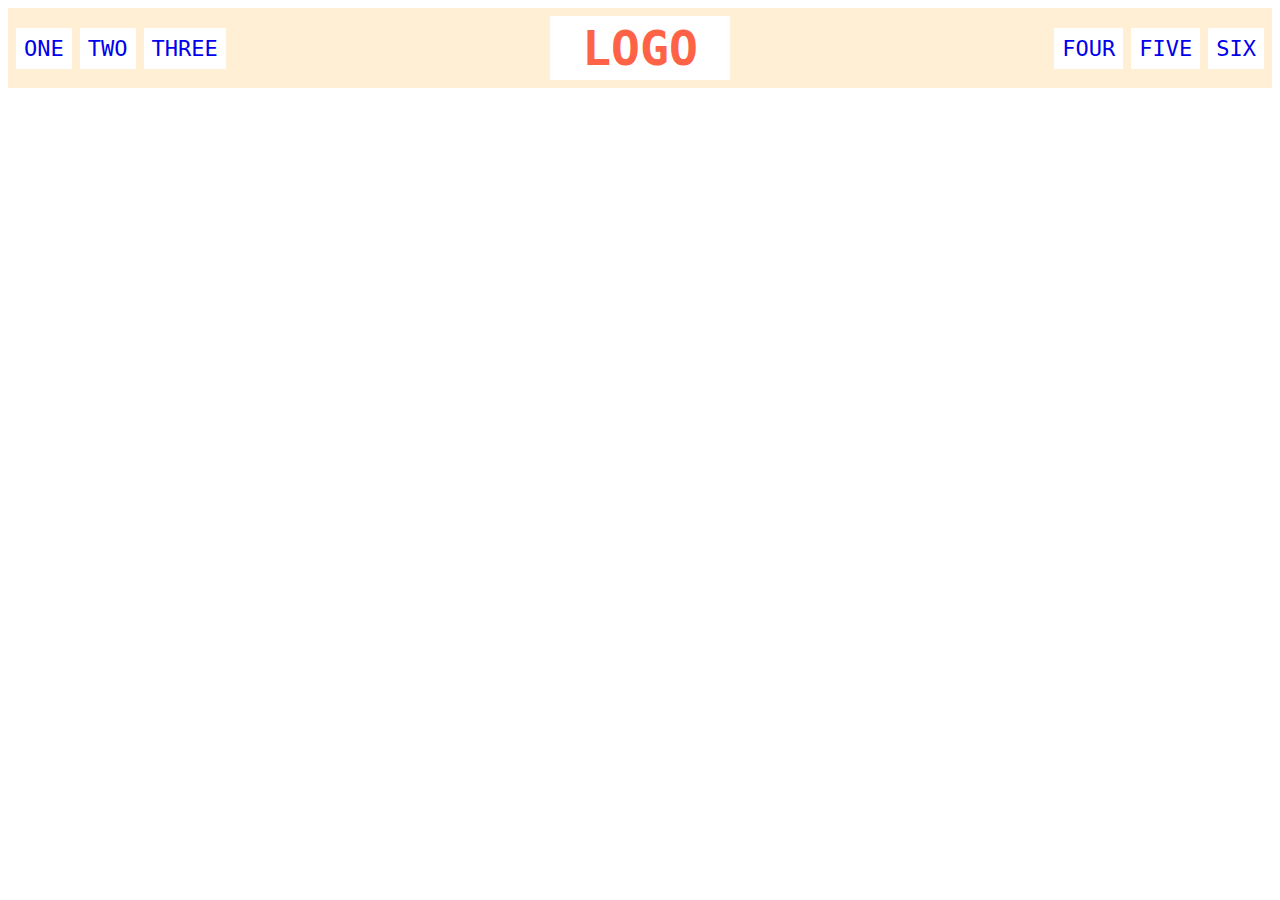
<file: flex/02-flex-header/index.html>
<!DOCTYPE html>
<html lang="en">
  <head>
    <meta charset="UTF-8" />
    <meta http-equiv="X-UA-Compatible" content="IE=edge" />
    <meta name="viewport" content="width=device-width, initial-scale=1.0" />
    <title>Flex Header</title>
    <link rel="stylesheet" href="style.css" />
  </head>
  <body>
    <div class="header">
      <div class="left-links">
        <ul>
          <li><a href="#">ONE</a></li>
          <li><a href="#">TWO</a></li>
          <li><a href="#">THREE</a></li>
        </ul>
      </div>
      <div class="logo">LOGO</div>
      <div class="right-links">
        <ul>
          <li><a href="#">FOUR</a></li>
          <li><a href="#">FIVE</a></li>
          <li><a href="#">SIX</a></li>
        </ul>
      </div>
    </div>
  </body>
</html>
</file>
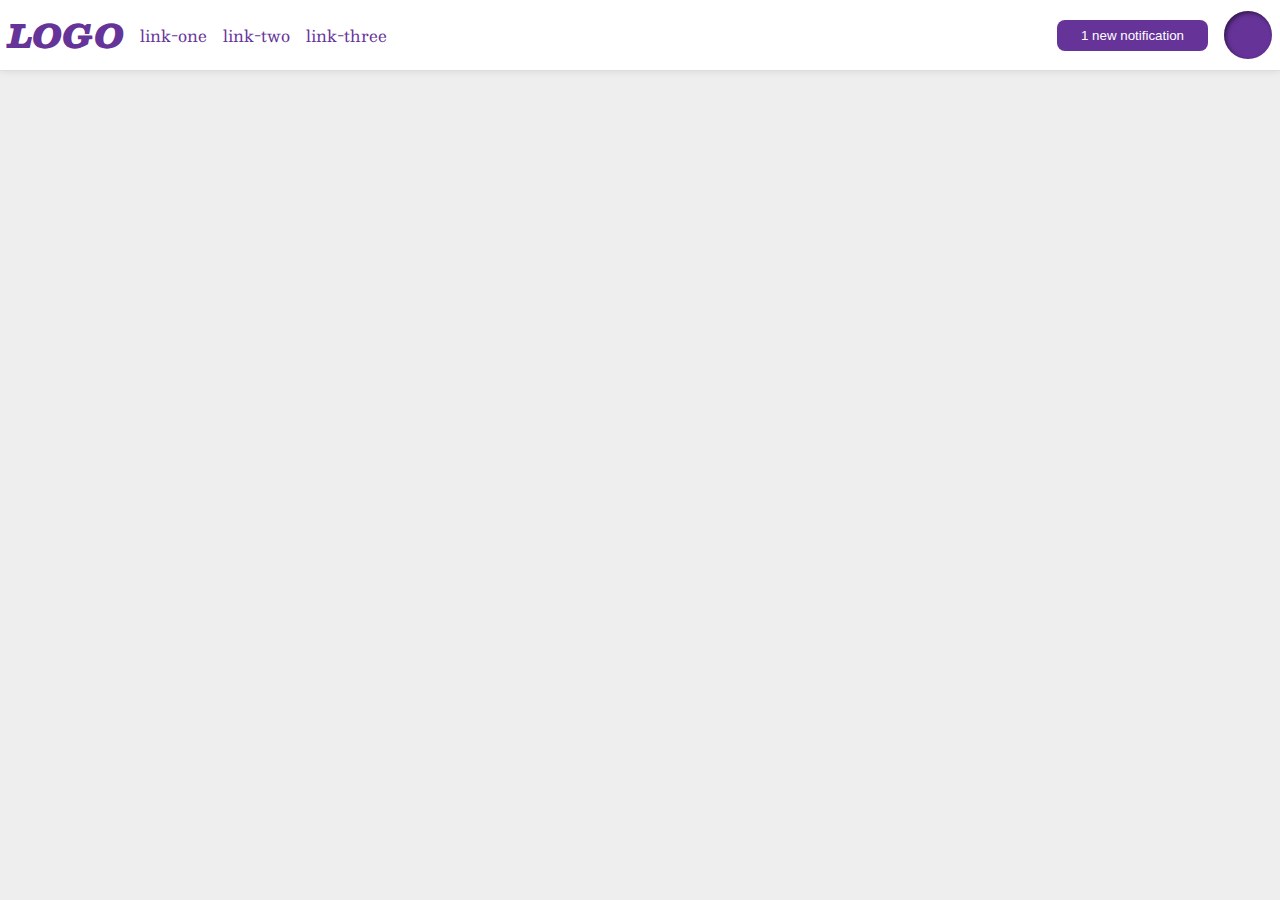
<file: flex/03-flex-header-2/index.html>
<!DOCTYPE html>
<html lang="en">
  <head>
    <meta charset="UTF-8" />
    <meta http-equiv="X-UA-Compatible" content="IE=edge" />
    <meta name="viewport" content="width=device-width, initial-scale=1.0" />
    <title>Flex Header 2</title>
    <link rel="stylesheet" href="style.css" />
  </head>
  <body>
    <div class="header">
      <div class="header-sub-container">
        <div class="logo">LOGO</div>
        <ul class="links">
          <li><a href="google.com">link-one</a></li>
          <li><a href="google.com">link-two</a></li>
          <li><a href="google.com">link-three</a></li>
        </ul>
      </div>
      <div class="header-sub-container">
        <button class="notifications">1 new notification</button>
        <div class="profile-image"></div>
      </div>
    </div>
  </body>
</html>
</file>
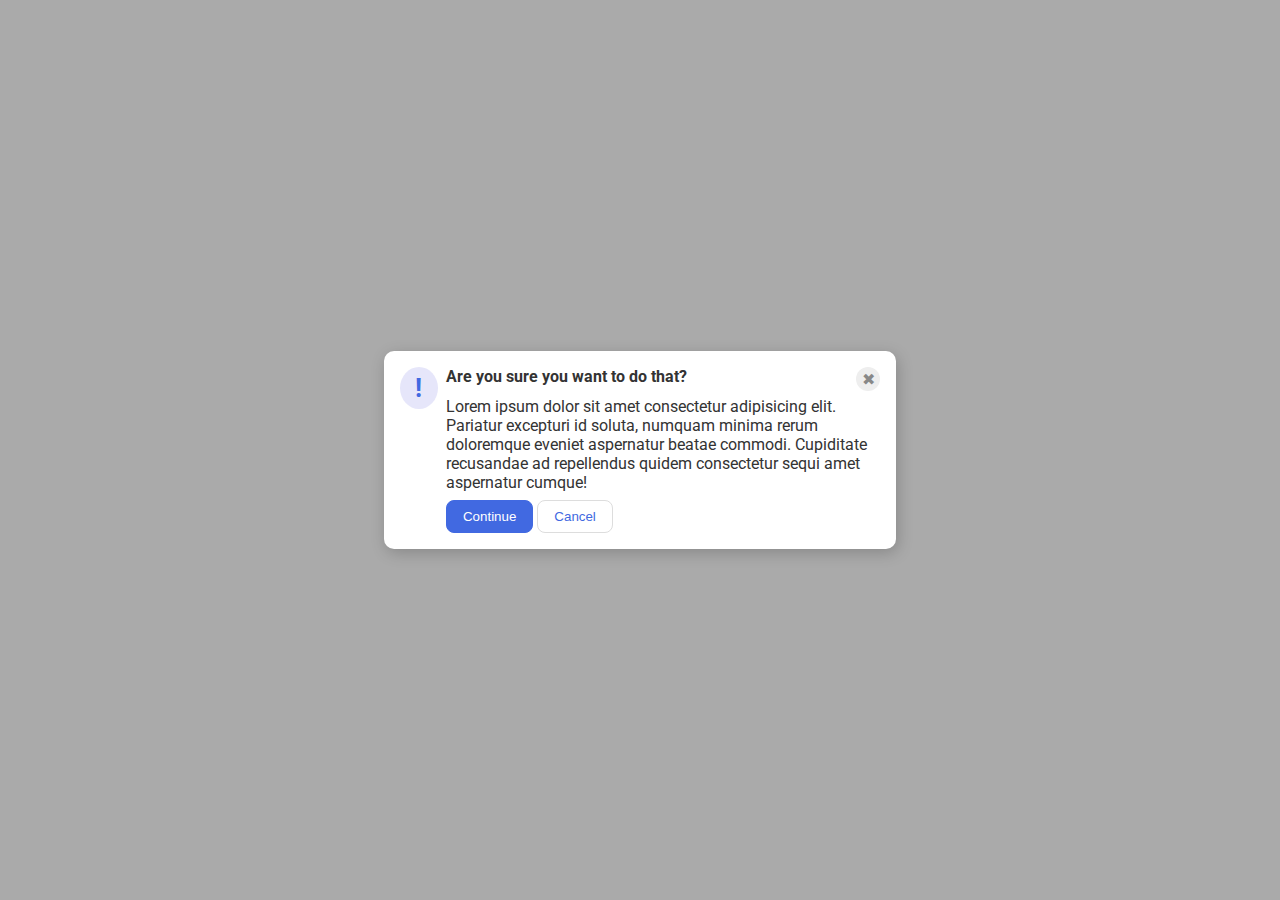
<file: flex/05-flex-modal/index.html>
<!DOCTYPE html>
<html lang="en">
  <head>
    <meta charset="UTF-8" />
    <meta http-equiv="X-UA-Compatible" content="IE=edge" />
    <meta name="viewport" content="width=device-width, initial-scale=1.0" />
    <link rel="stylesheet" href="style.css" />
    <title>Modal</title>
  </head>
  <body>
    <div class="modal">
      <div class="icon">!</div>
      <div class="flex-child">
        <div class="header">
          Are you sure you want to do that?
          <div class="close-button">✖</div>
        </div>
        <div class="text">
          Lorem ipsum dolor sit amet consectetur adipisicing elit. Pariatur
          excepturi id soluta, numquam minima rerum doloremque eveniet
          aspernatur beatae commodi. Cupiditate recusandae ad repellendus quidem
          consectetur sequi amet aspernatur cumque!
        </div>
        <button class="continue">Continue</button>
        <button class="cancel">Cancel</button>
      </div>
    </div>
  </body>
</html>
</file>
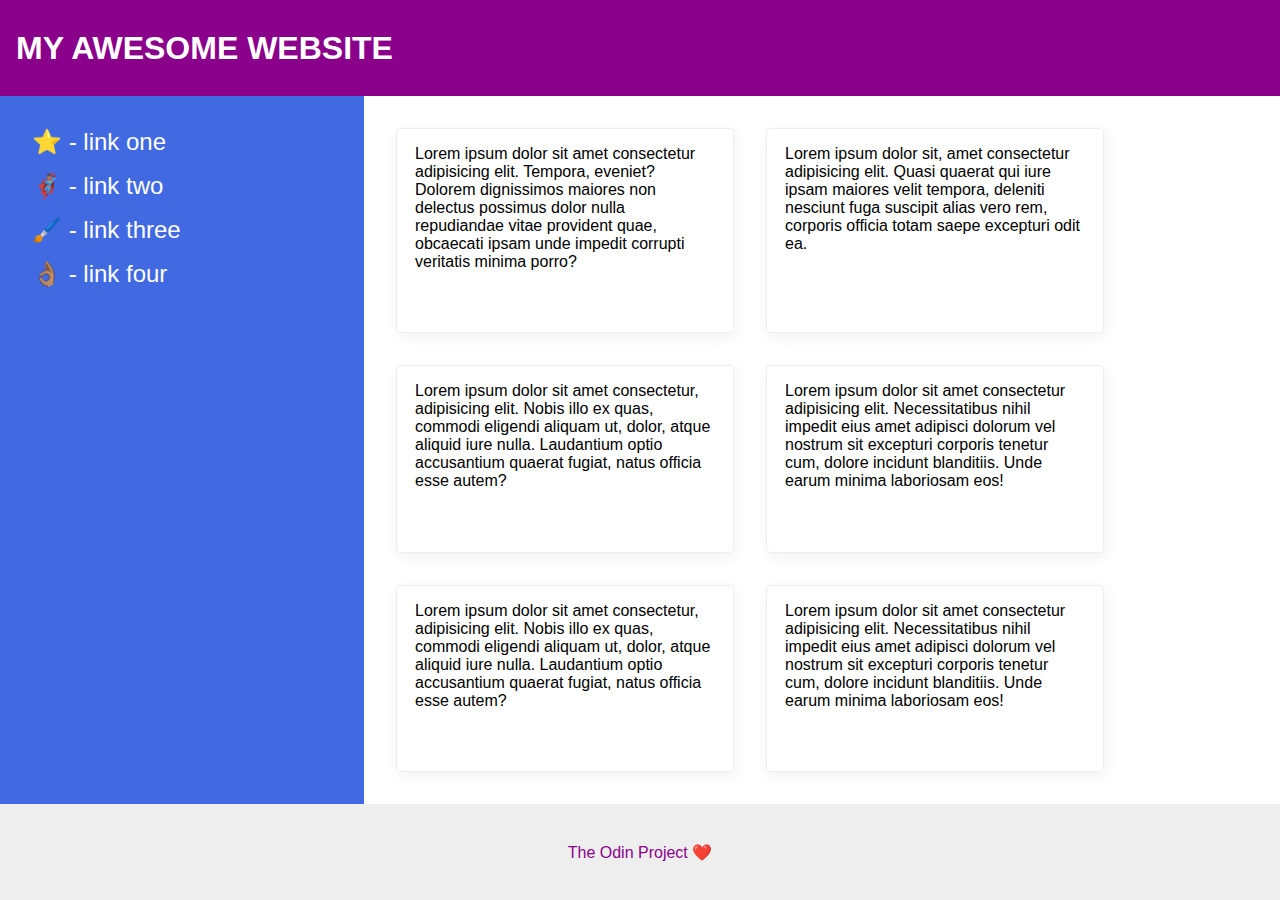
<file: flex/07-flex-layout-2/index.html>
<!DOCTYPE html>
<html lang="en">
  <head>
    <meta charset="UTF-8" />
    <meta http-equiv="X-UA-Compatible" content="IE=edge" />
    <meta name="viewport" content="width=device-width, initial-scale=1.0" />
    <title>The Holy Grail</title>
    <link rel="stylesheet" href="style.css" />
  </head>
  <body>
    <div class="header">MY AWESOME WEBSITE</div>

    <div class="mid">
      <div class="sidebar">
        <ul>
          <li><a href="#">⭐ - link one</a></li>
          <li><a href="#">🦸🏽‍♂️ - link two</a></li>
          <li><a href="#">🖌️ - link three</a></li>
          <li><a href="#">👌🏽 - link four</a></li>
        </ul>
      </div>

      <div class="content">
        <div class="card">
          Lorem ipsum dolor sit amet consectetur adipisicing elit. Tempora,
          eveniet? Dolorem dignissimos maiores non delectus possimus dolor nulla
          repudiandae vitae provident quae, obcaecati ipsam unde impedit
          corrupti veritatis minima porro?
        </div>
        <div class="card">
          Lorem ipsum dolor sit, amet consectetur adipisicing elit. Quasi
          quaerat qui iure ipsam maiores velit tempora, deleniti nesciunt fuga
          suscipit alias vero rem, corporis officia totam saepe excepturi odit
          ea.
        </div>
        <div class="card">
          Lorem ipsum dolor sit amet consectetur, adipisicing elit. Nobis illo
          ex quas, commodi eligendi aliquam ut, dolor, atque aliquid iure nulla.
          Laudantium optio accusantium quaerat fugiat, natus officia esse autem?
        </div>
        <div class="card">
          Lorem ipsum dolor sit amet consectetur adipisicing elit.
          Necessitatibus nihil impedit eius amet adipisci dolorum vel nostrum
          sit excepturi corporis tenetur cum, dolore incidunt blanditiis. Unde
          earum minima laboriosam eos!
        </div>
        <div class="card">
          Lorem ipsum dolor sit amet consectetur, adipisicing elit. Nobis illo
          ex quas, commodi eligendi aliquam ut, dolor, atque aliquid iure nulla.
          Laudantium optio accusantium quaerat fugiat, natus officia esse autem?
        </div>
        <div class="card">
          Lorem ipsum dolor sit amet consectetur adipisicing elit.
          Necessitatibus nihil impedit eius amet adipisci dolorum vel nostrum
          sit excepturi corporis tenetur cum, dolore incidunt blanditiis. Unde
          earum minima laboriosam eos!
        </div>
      </div>
    </div>

    <div class="footer">The Odin Project ❤️</div>
  </body>
</html>
</file>
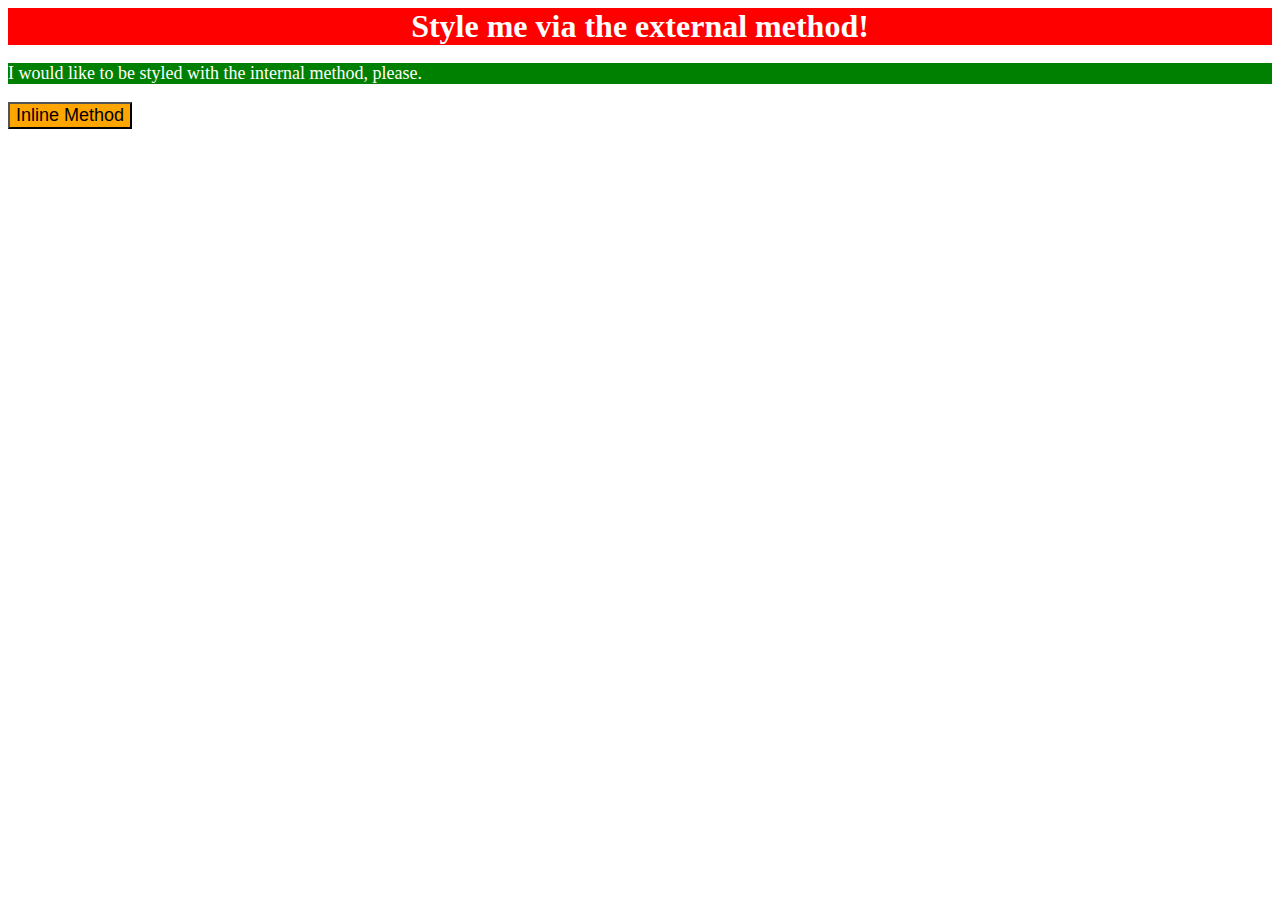
<file: foundations/01-css-methods/index.html>
<!DOCTYPE html>
<html lang="en">
  <head>
    <meta charset="UTF-8" />
    <meta http-equiv="X-UA-Compatible" content="IE=edge" />
    <meta name="viewport" content="width=device-width, initial-scale=1.0" />
    <title>Methods for Adding CSS</title>
    <link rel="stylesheet" href="style.css" />
    <style>
      p {
        background: green;
        color: white;
        font-size: 18px;
      }
    </style>
  </head>
  <body>
    <div>Style me via the external method!</div>
    <p>I would like to be styled with the internal method, please.</p>
    <button style="background: orange; font-size: 18px">Inline Method</button>
  </body>
</html>
</file>
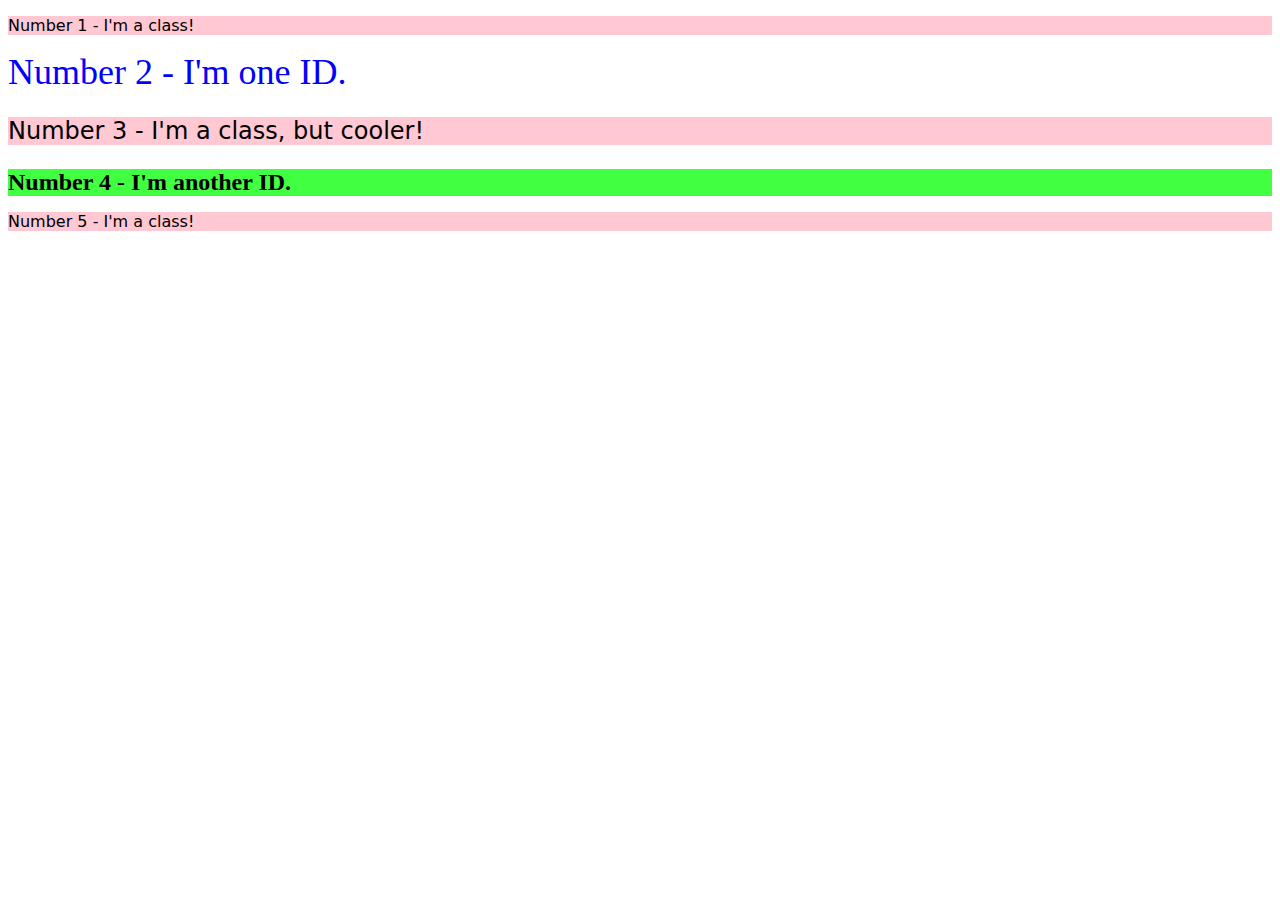
<file: foundations/02-class-id-selectors/index.html>
<!DOCTYPE html>
<html lang="en">
  <head>
    <meta charset="UTF-8" />
    <meta http-equiv="X-UA-Compatible" content="IE=edge" />
    <meta name="viewport" content="width=device-width, initial-scale=1.0" />
    <title>Class and ID Selectors</title>
    <link rel="stylesheet" href="style.css" />
  </head>
  <body>
    <p class="class">Number 1 - I'm a class!</p>
    <div id="ID_1">Number 2 - I'm one ID.</div>
    <p class="class cooler">Number 3 - I'm a class, but cooler!</p>
    <div id="ID_2">Number 4 - I'm another ID.</div>
    <p class="class">Number 5 - I'm a class!</p>
  </body>
</html>
</file>
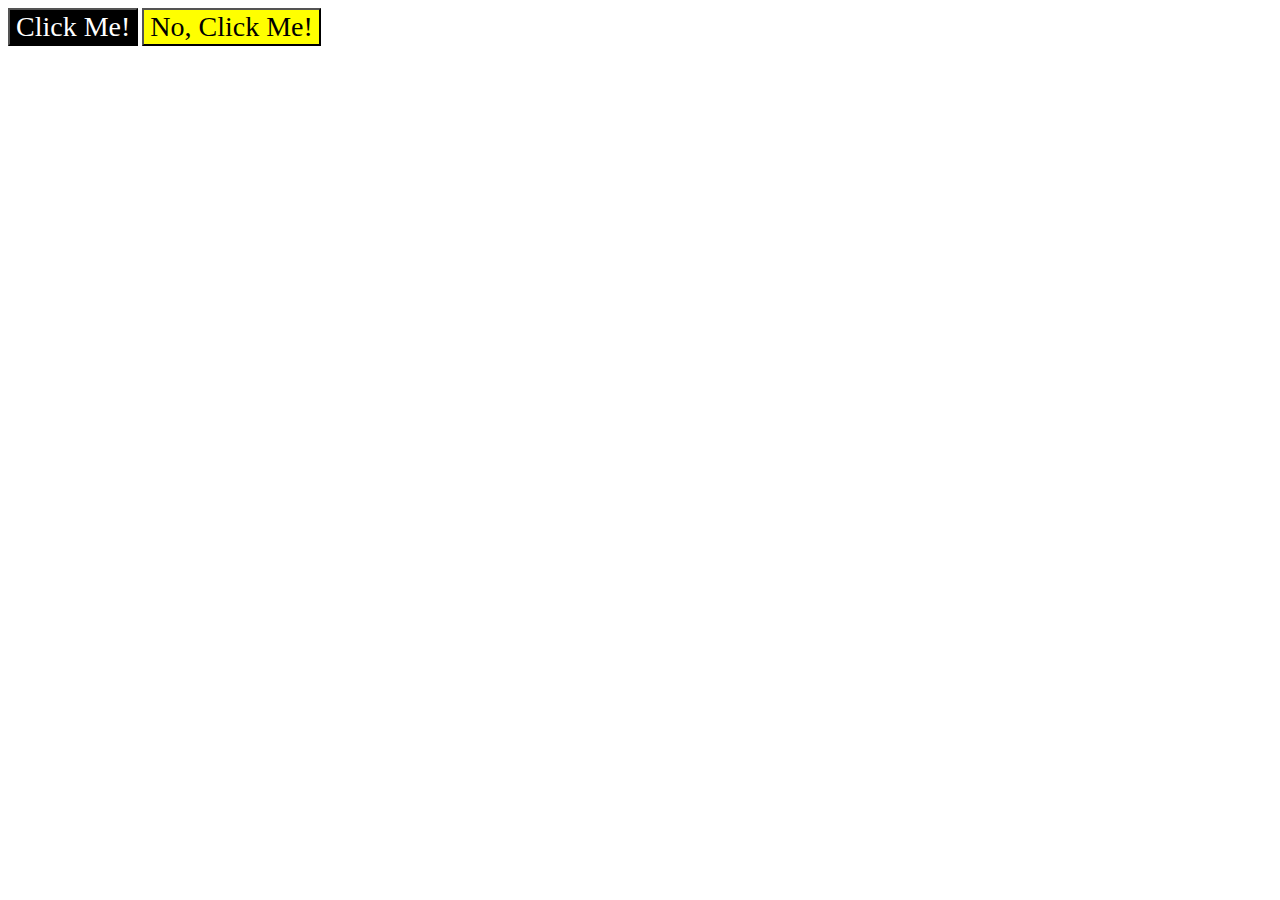
<file: foundations/03-grouping-selectors/index.html>
<!DOCTYPE html>
<html lang="en">
  <head>
    <meta charset="UTF-8" />
    <meta http-equiv="X-UA-Compatible" content="IE=edge" />
    <meta name="viewport" content="width=device-width, initial-scale=1.0" />
    <title>Grouping Selectors</title>
    <link rel="stylesheet" href="style.css" />
  </head>
  <body>
    <button class="btn primary">Click Me!</button>
    <button class="btn secondary">No, Click Me!</button>
  </body>
</html>
</file>
<file: flex/02-flex-header/style.css>
.header {
  font-family: monospace;
  background: papayawhip;
  display: flex;
  align-items: center;
  justify-content: space-between;
  padding: 8px;
}

.logo {
  font-size: 48px;
  font-weight: 900;
  color: tomato;
  background: white;
  padding: 4px 32px;
}

ul {
  /* this removes the dots on the list items*/
  list-style-type: none;
  display: flex;
  margin: 0;
  padding: 0;
  gap: 8px;
}

a {
  font-size: 22px;
  background: white;
  padding: 8px;
  /* this removes the line under the links */
  text-decoration: none;
}
</file>
<file: flex/03-flex-header-2/style.css>
/* this is some magical font-importing.  
you'll learn about it later. */
@import url("https://fonts.googleapis.com/css2?family=Besley:ital,wght@0,400;1,900&display=swap");

body {
  margin: 0;
  background: #eee;
  font-family: Besley, serif;
}

.header {
  background: white;
  border-bottom: 1px solid #ddd;
  box-shadow: 0 0 8px rgba(0, 0, 0, 0.1);
  display: flex;
  align-items: center;
  justify-content: space-between;
  padding: 8px;
}

.profile-image {
  background: rebeccapurple;
  box-shadow: inset 2px 2px 4px rgba(0, 0, 0, 0.5);
  border-radius: 50%;
  width: 48px;
  height: 48px;
}

.logo {
  color: rebeccapurple;
  font-size: 32px;
  font-weight: 900;
  font-style: italic;
}

button {
  border: none;
  border-radius: 8px;
  background: rebeccapurple;
  color: white;
  padding: 8px 24px;
}

a {
  /* this removes the line under our links */
  text-decoration: none;
  color: rebeccapurple;
}

ul {
  list-style-type: none;
  margin: 0;
  padding: 0;
}

li {
  float: left;
  margin-right: 16px;
}

.header-sub-container {
  display: flex;
  align-items: center;
  gap: 16px;
}
</file>
<file: flex/05-flex-modal/style.css>
@import url("https://fonts.googleapis.com/css2?family=Roboto:wght@400;700&display=swap");

html,
body {
  height: 100%;
}

body {
  font-family: Roboto, sans-serif;
  margin: 0;
  background: #aaa;
  color: #333;
  /* I'll give you this one for free lol */
  display: flex;
  align-items: center;
  justify-content: center;
}

.modal {
  padding: 16px;
  background: white;
  border-radius: 10px;
  box-shadow: 2px 4px 16px rgba(0, 0, 0, 0.2);
  display: flex;
  gap: 8px;
  width: 480px;
}

.icon {
  color: royalblue;
  font-size: 26px;
  font-weight: 700;
  background: lavender;
  width: 42px;
  height: 42px;
  border-radius: 50%;
  display: flex;
  align-items: center;
  justify-content: center;
}

.close-button {
  background: #eee;
  border-radius: 50%;
  color: #888;
  font-weight: 400;
  font-size: 16px;
  height: 24px;
  width: 24px;
  display: flex;
  align-items: center;
  justify-content: center;
}

button {
  padding: 8px 16px;
  border-radius: 8px;
}

button.continue {
  background: royalblue;
  border: 1px solid royalblue;
  color: white;
}

button.cancel {
  background: white;
  border: 1px solid #ddd;
  color: royalblue;
}

.header {
  font-weight: bold;
  margin-bottom: 6px;
  display: flex;
  justify-content: space-between;
}

.text {
  margin-bottom: 8px;
}

.flex-child {
  width: 100%;
}
</file>
<file: flex/07-flex-layout-2/style.css>
body {
  font-family: -apple-system, BlinkMacSystemFont, "Segoe UI", Roboto, Oxygen,
    Ubuntu, Cantarell, "Open Sans", "Helvetica Neue", sans-serif;
  margin: 0;
  min-height: 100vh;
  display: flex;
  flex-direction: column;
}

.header {
  height: 72px;
  background: darkmagenta;
  color: white;
  padding: 12px 16px;
  display: flex;
  align-items: center;
  font-weight: bold;
  font-size: 2rem;
}

.footer {
  height: 72px;
  background: #eee;
  color: darkmagenta;
  padding: 12px 16px;
  display: flex;
  align-items: center;
  justify-content: center;
}

.sidebar {
  width: 300px;
  padding: 32px;
  background: royalblue;
  flex-shrink: 0;
}

.mid {
  flex: 1;
  display: flex;
}

.content {
  display: flex;
  flex-wrap: wrap;
  gap: 32px;
  padding: 32px;
}

.card {
  border: 1px solid #eee;
  box-shadow: 2px 4px 16px rgba(0, 0, 0, 0.06);
  border-radius: 4px;
  padding: 16px 18px;
  width: 300px;
}

ul {
  list-style-type: none;
  margin: 0;
  padding: 0;
}

li {
  margin-bottom: 16px;
}

a {
  text-decoration: none;
  font-size: 1.5rem;
  color: white;
  font-weight: 500;
}
</file>
<file: foundations/01-css-methods/style.css>
div {
  background: red;
  color: white;
  font-size: 32px;
  text-align: center;
  font-weight: bold;
}
</file>
<file: foundations/02-class-id-selectors/style.css>
#ID_1 {
  color: #0000ff;
  font-size: 36px;
}

#ID_2 {
  font-size: 24px;
  font-weight: bold;
  background: #00ff00be;
}

.class {
  background: rgba(255, 192, 203, 0.87);
  font-family: "Verdana", "DejaVu Sans", sans-serif;
}

.cooler {
  font-size: 24px;
}
</file>
<file: foundations/03-grouping-selectors/style.css>
.btn {
  font-size: 28px;
  font-family: "Times New Roman", Times, serif;
}

.primary {
  background: black;
  color: white;
}

.secondary {
  background: yellow;
}
</file>
